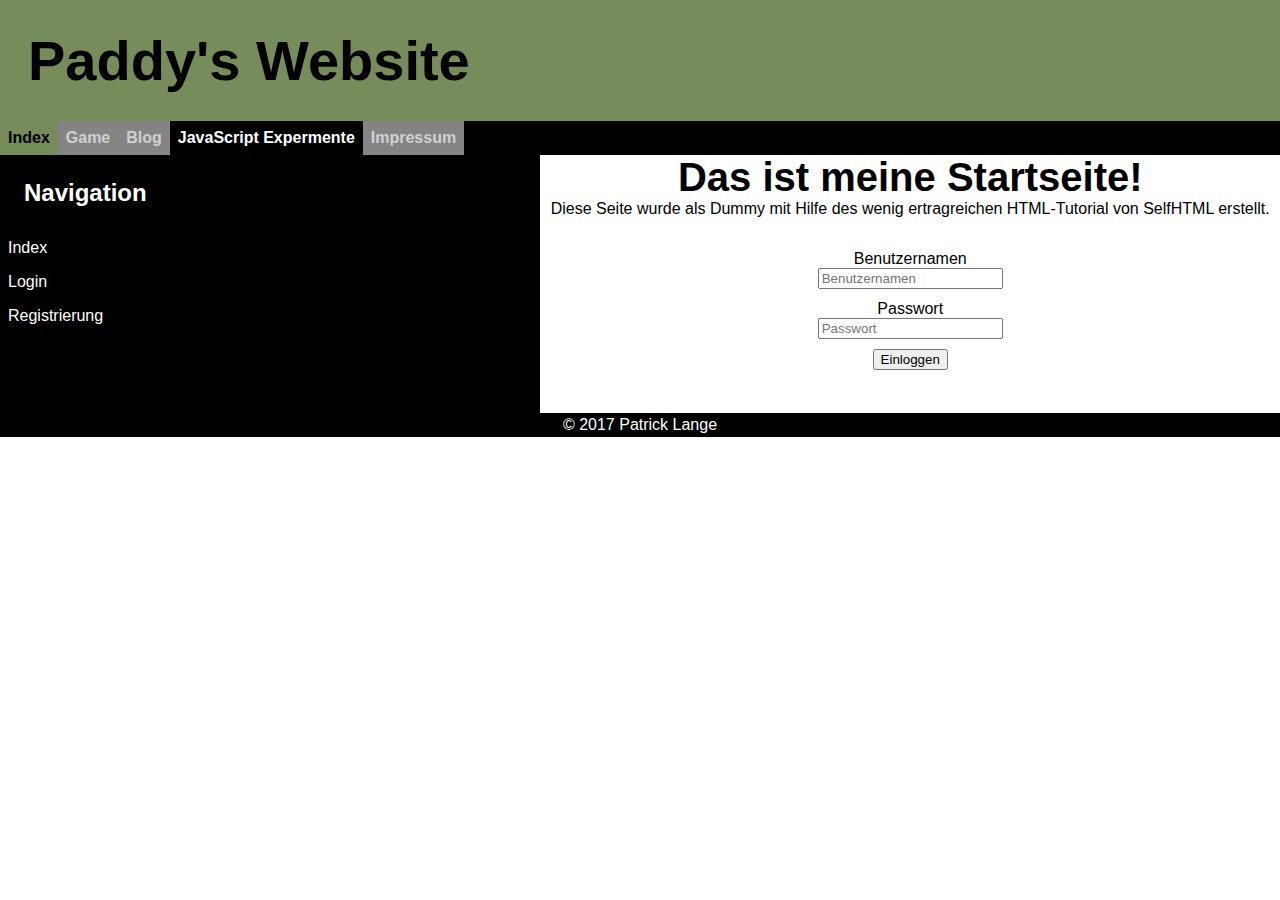
<file: html/index.html>
<!doctype html>

<html lang="de">
    <head>
        <meta charset="utf-8">
        <title>Plange.matdot.de</title>
        <link rel="stylesheet" href="css\default.css" type="text/css">
    </head>
    <body>
        <header>
            <h1>Paddy's Website</h1>

            <nav>
                <ul>
                    <li id="selected">Index</li>
                    <li class="notAvailable">Game</li>
                    <li class="notAvailable">Blog</li>
                    <li><a href="js-experimente/index.html">JavaScript Expermente</a></li>
                    <li class="notAvailable">Impressum</li>
                </ul>
            </nav>
        </header>
        <aside>
            <h2>Navigation</h2>

            <nav>
                <ul>
                    <li><a href="index.html">Index</a></li>
                    <li><a href="login.php">Login</a></li>
                    <li><a href="register.php">Registrierung</a></li>
                </ul>
            </nav>
        </aside>
        <main>
            <h2>Das ist meine Startseite!</h2>
            
            <p>
                Diese Seite wurde als Dummy mit Hilfe des wenig ertragreichen HTML-Tutorial von SelfHTML erstellt.
            </p>

            <form action="login.php" method="POST">
                <label for="name">Benutzernamen</label>
                <input type="text" name="name" id="name" placeholder="Benutzernamen" required>
                <label for="password">Passwort</label>
                <input type="password" name="password" id="password" placeholder="Passwort" required>
                <input type="submit" value="Einloggen">
            </form>
        </main>
        <footer>
            <p>&copy; 2017 Patrick Lange</p>
        </footer>
    </body>
</html>
</file>
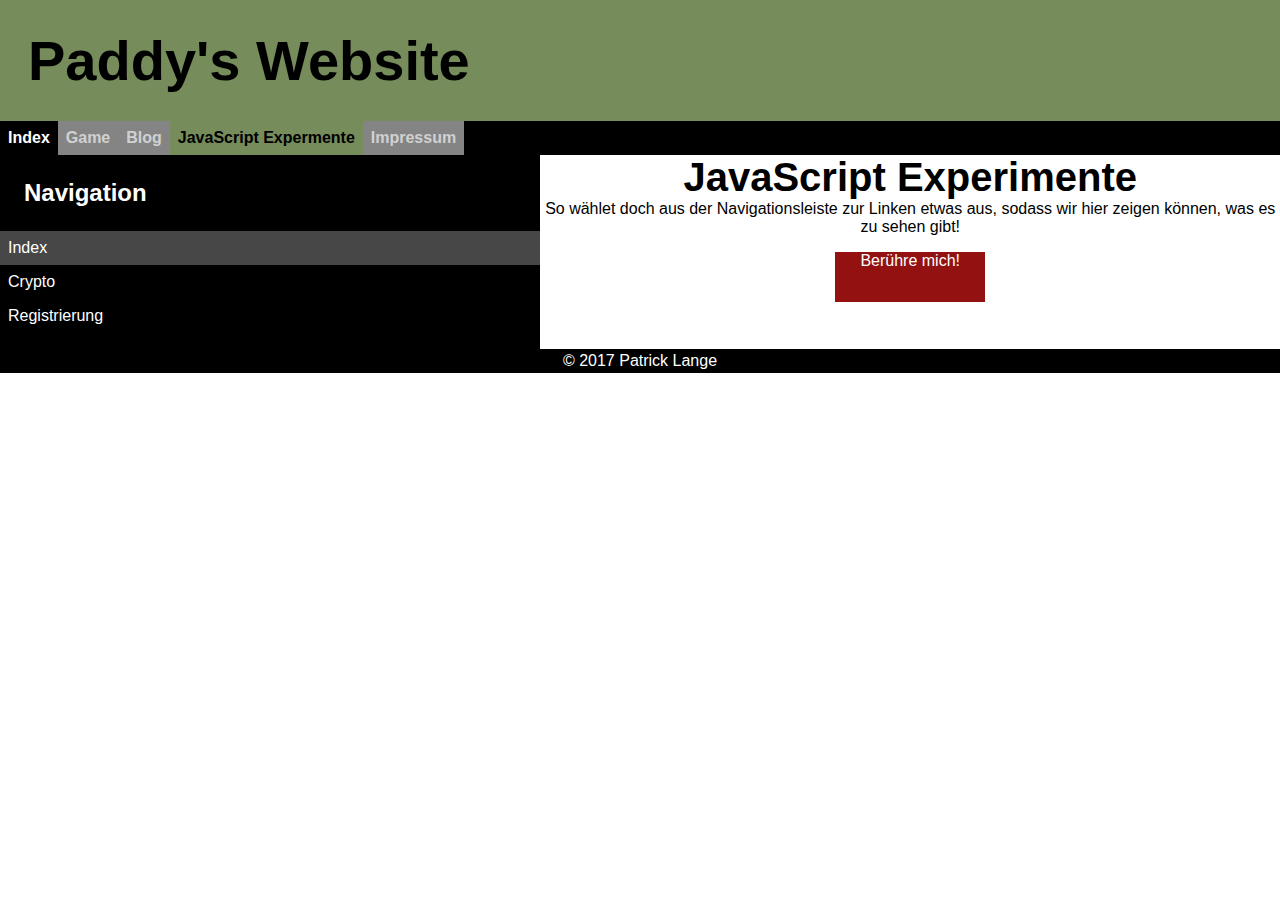
<file: html/js-experimente/index.html>
<!doctype html>

<html lang="de">
    <head>
        <meta charset="utf-8">
        <title>Plange.matdot.de</title>
        <link rel="stylesheet" href="..\css\default.css" type="text/css">
    </head>
    <body>
        <header>
            <h1>Paddy's Website</h1>

            <nav>
                <ul>
                    <li><a href="../index.html">Index</a></li>
                    <li class="notAvailable">Game</li>
                    <li class="notAvailable">Blog</li>
                    <li id="selected">JavaScript Expermente</li>
                    <li class="notAvailable">Impressum</li>
                </ul>
            </nav>
        </header>
        <aside>
            <h2>Navigation</h2>

            <nav>
                <ul>
                    <li id="selected">Index</li>
                    <li><a href="encrypt.html">Crypto</a></li>
                    <li><a href="register.php">Registrierung</a></li>
                </ul>
            </nav>
        </aside>
        <main>
            <h2>JavaScript Experimente</h2>
            
            <p>
                So wählet doch aus der Navigationsleiste zur Linken etwas aus, sodass wir hier zeigen können, was es zu sehen gibt!
           </p>

           <div id="squarecicle">Berühre mich!</div>
        </main>
        <footer>
            <p>&copy; 2017 Patrick Lange</p>
        </footer>
    </body>
</html>
</file>
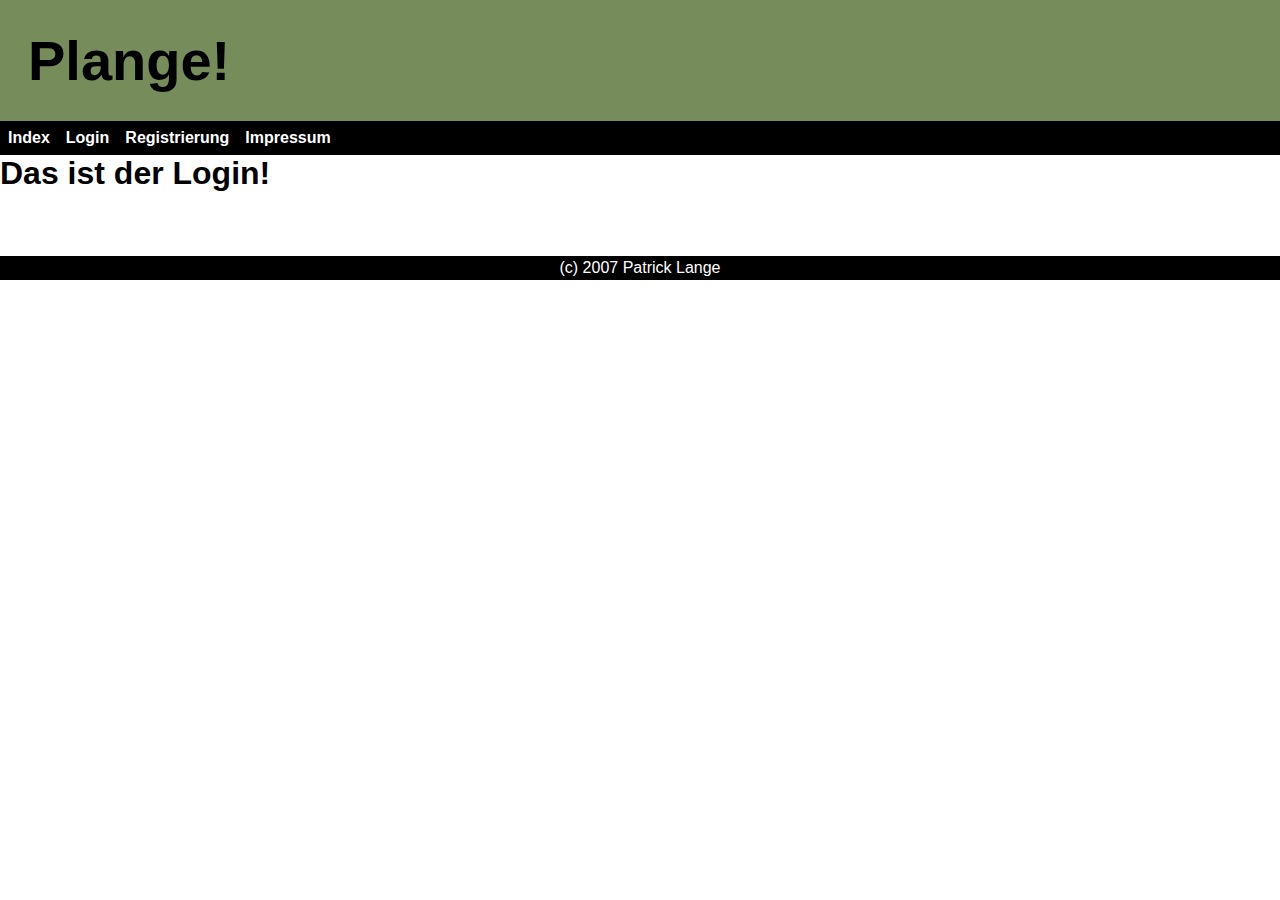
<file: html/login.html>
<!doctype html>

<html lang="de">
    <head>
        <meta charset="utf-8">
        <title>Plange.dotmat.de</title>
        <link rel="stylesheet" href="css\default.css" type="text/css">
    </head>

    <body>
        <header>
            <h1>Plange!</h1>

            <nav>
                <ul>
                    <li><a href="index.html">Index</a></li>
                    <li><a href="login.html">Login</a></li>
                    <li><a href="register.html">Registrierung</a></li>
                    <li><a href="impressum.html">Impressum</a></li>
                </ul>
            </nav>
        </header>
        
        <main>
            <h1>Das ist der Login!</h1>
            
            <p>
                <form action="post">

                </form>
            </p>
        </main>

        <footer>
            <p>(c) 2007 Patrick Lange</p>
        </footer>
    </body>
</html>
</file>
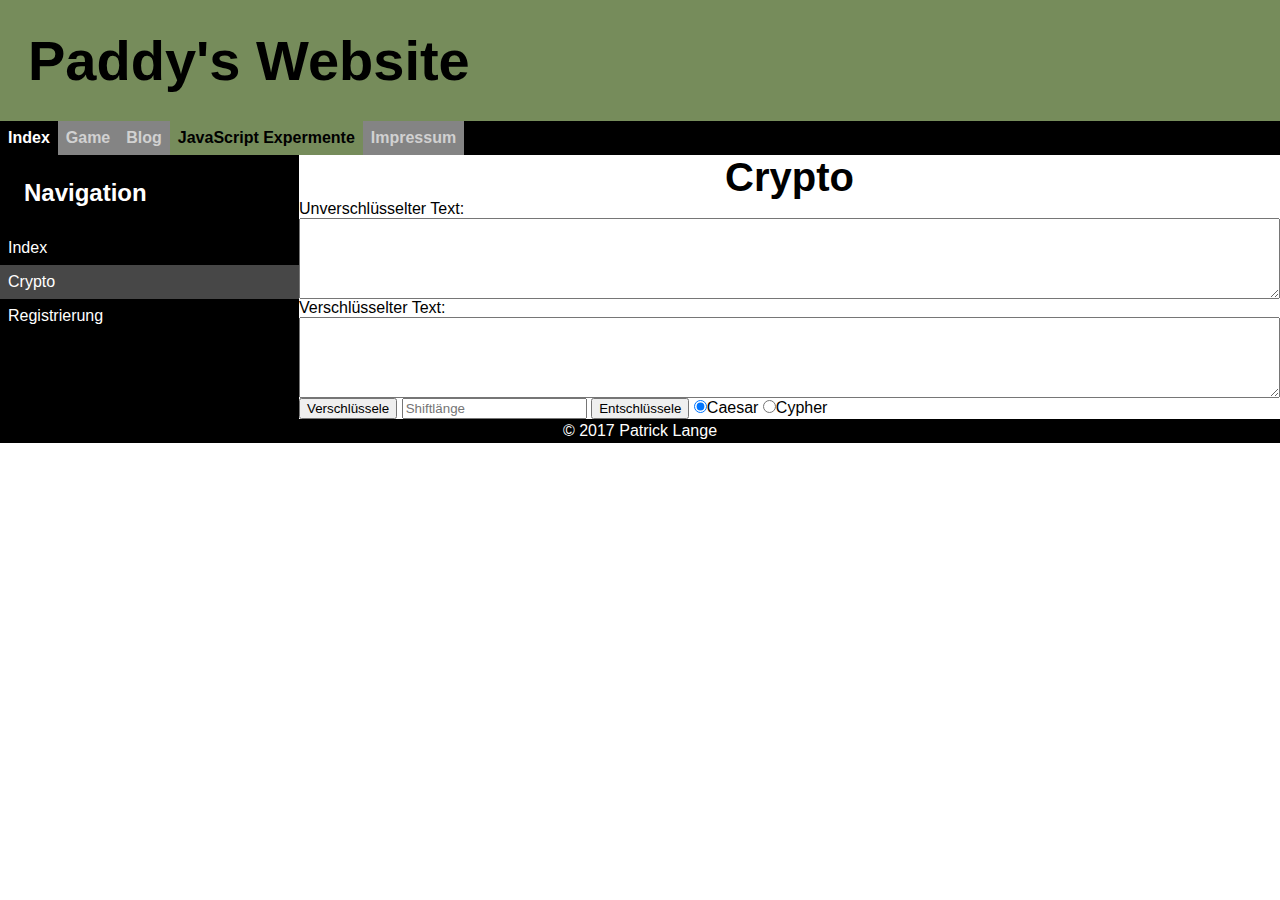
<file: html/js-experimente/encrypt.html>
<!doctype html>

<html lang="de">

<head>
    <meta charset="utf-8">
    <title>Plange.matdot.de</title>
    <link rel="stylesheet" href="..\css\default.css" type="text/css">
    <link rel="stylesheet" href="..\css\crypto.css" type="text/css"> 
</head>

<body>
    <header>
        <h1>Paddy's Website</h1>

        <nav>
            <ul>
                <li><a href="../index.html">Index</a></li>
                <li class="notAvailable">Game</li>
                <li class="notAvailable">Blog</li>
                <li id="selected">JavaScript Expermente</li>
                <li class="notAvailable">Impressum</li>
            </ul>
        </nav>
    </header>
    <aside>
        <h2>Navigation</h2>

        <nav>
            <ul>
                <li><a href="index.html">Index</a></li>
                <li id="selected">Crypto</li>
                <li><a href="register.php">Registrierung</a></li>
            </ul>
        </nav>
    </aside>
    <main>
        <h2>Crypto</h2>
        <label for="decrypted">Unverschlüsselter Text:</label>
        <textarea name="decrypted" id="decrypted" rows="5" cols="120"></textarea>
        <label for="encrypted">Verschlüsselter Text:</label>
        <textarea name="encrypted" id="encrypted" rows="5" cols="120"></textarea>
        <button class="testbutton" id="encrypt">Verschlüssele</button>
        <input type="text" placeholder="Shiftlänge" id="shift">
        <input type="text" placeholder="Key" id="key">
        <button class="testbutton" id="decrypt">Entschlüssele</button>
        <input type="radio" name="selection" value="caesar" checked="true">Caesar
        <input type="radio" name="selection" value="cypher">Cypher
    </main>
    <footer>
        <p>&copy; 2017 Patrick Lange</p>
    </footer>
    <script src='../js/encrypt.js'></script>
</body>

</html>
</file>
